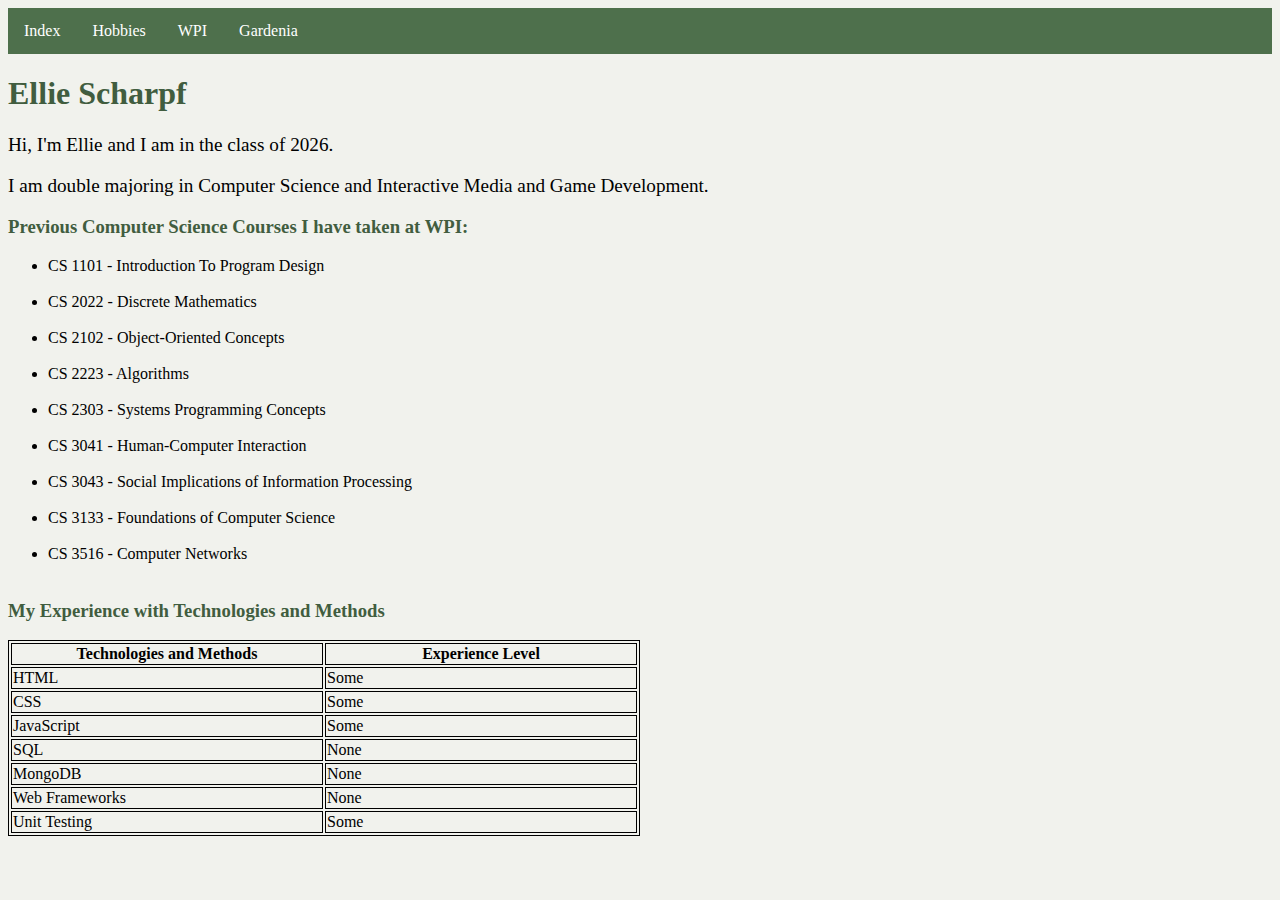
<file: index.html>
<!doctype html>
<html lang="en">
  <head>
    <link rel="stylesheet" href="styles.css">
    <title>CS4241 Assignment 1</title>
    <meta charset="utf-8">
  </head>
  
  <body>

    <nav class="navbar">
    <ul>
      <li><a class="active" href="index.html">Index</a></li>
      <li><a href="hobby.html">Hobbies</a></li>
      <li><a href="https://www.wpi.edu/">WPI</a></li>
      <li><a href="https://www.gardenia.net/">Gardenia</a></li>
    </ul>
  </nav>


    <h1>Ellie Scharpf</h1>
    <p>Hi, I'm Ellie and I am in the class of 2026.</p>
    <p>I am double majoring in Computer Science and Interactive Media and Game Development.</p>
    
    <h3>Previous Computer Science Courses I have taken at WPI:</h3>
    <ul>
      <li>CS 1101 - Introduction To Program Design</li><br>
      <li>CS 2022 - Discrete Mathematics</li><br>
      <li>CS 2102 - Object-Oriented Concepts</li><br>
      <li>CS 2223 - Algorithms</li><br>
      <li>CS 2303 - Systems Programming Concepts</li><br>
      <li>CS 3041 - Human-Computer Interaction</li><br>
      <li>CS 3043 - Social Implications of Information Processing</li><br>
      <li>CS 3133 - Foundations of Computer Science</li><br>
      <li>CS 3516 - Computer Networks</li><br>
    </ul>

    <h3>My Experience with Technologies and Methods</h3>
<table>
      <tr>
        <th>Technologies and Methods</th>
        <th>Experience Level</th>
      </tr>
      <tr>
        <td>HTML</td>
        <td>Some</td>
      </tr>
      <tr>
        <td>CSS</td>
        <td>Some</td>
      </tr>
      <tr>
        <td>JavaScript</td>
        <td>Some</td>
      </tr>
      <tr>
        <td>SQL</td>
        <td>None</td>
      </tr>
      <tr>
        <td>MongoDB</td>
        <td>None</td>
      </tr>
      <tr>
        <td>Web Frameworks</td>
        <td>None</td>
      </tr>
      <tr>
        <td>Unit Testing</td>
        <td>Some</td>
      </tr>
    </table>
  
  </body>
</html>
</file>
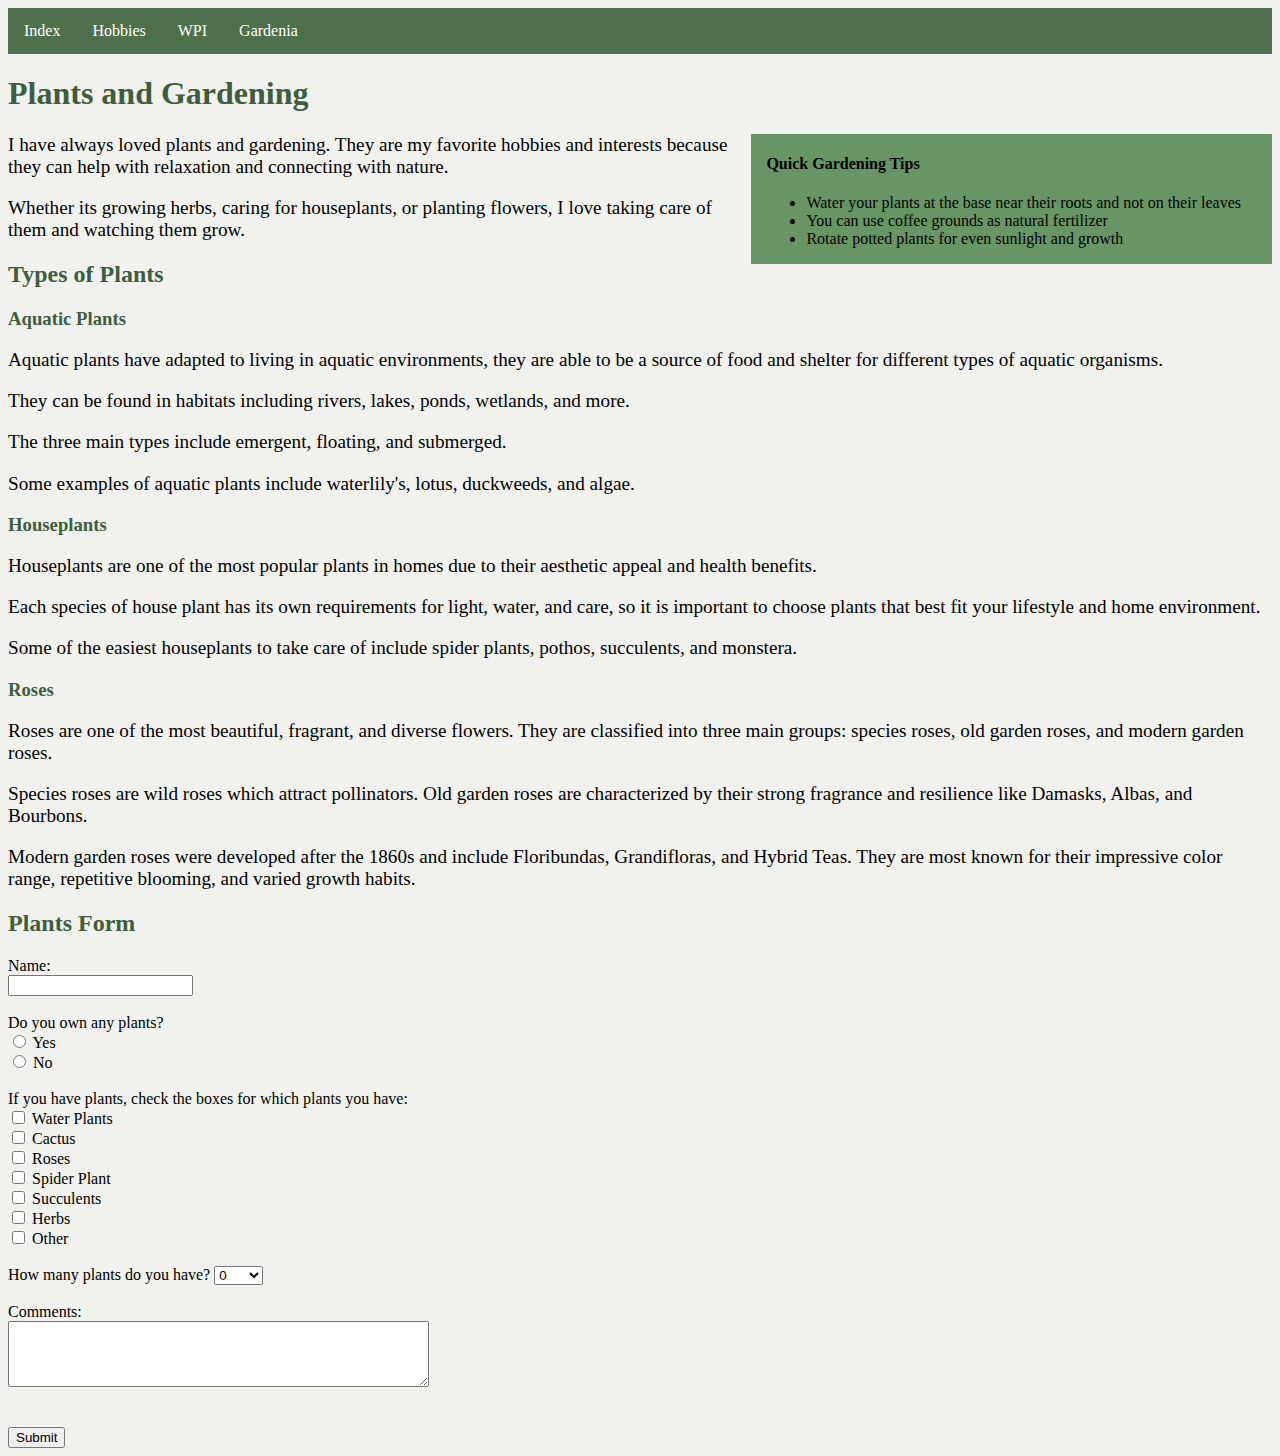
<file: hobby.html>
<!doctype html>
<html lang="en">
<head>
    <meta charset="utf-8"/>
    <link rel="stylesheet" href="styles.css">
</head>
<body>

<nav class="navbar">
    <ul>
        <li><a href="index.html">Index</a></li>
        <li><a class="active" href="hobby.html">Hobbies</a></li>
        <li><a href="https://www.wpi.edu/">WPI</a></li>
        <li><a href="https://www.gardenia.net/">Gardenia</a></li>
    </ul>
</nav>


<h1>Plants and Gardening</h1>
<aside>
    <h4>Quick Gardening Tips</h4>
    <ul>
        <li>Water your plants at the base near their roots and not on their leaves</li>
        <li>You can use coffee grounds as natural fertilizer</li>
        <li>Rotate potted plants for even sunlight and growth</li>
    </ul>
</aside>

<p>I have always loved plants and gardening. They are my favorite hobbies and interests because they can help with relaxation and connecting with nature.</p>
<p>Whether its growing herbs, caring for houseplants, or planting flowers, I love taking care of them and watching them grow.</p>

<h2>Types of Plants</h2>
<article>
        <h3>Aquatic Plants</h3>
        <p>Aquatic plants have adapted to living in aquatic environments, they are able to be a source of food and shelter for different types of aquatic organisms.</p>
        <p>They can be found in habitats including rivers, lakes, ponds, wetlands, and more.</p>
        <p>The three main types include emergent, floating, and submerged.</p>
        <p>Some examples of aquatic plants include waterlily's, lotus, duckweeds, and algae.</p>
</article>
<article>
    <h3>Houseplants</h3>
    <p>Houseplants are one of the most popular plants in homes due to their aesthetic appeal and health benefits.</p>
    <p>Each species of house plant has its own requirements for light, water, and care, so it is important to choose plants that best fit your lifestyle and home environment.</p>
    <p>Some of the easiest houseplants to take care of include spider plants, pothos, succulents, and monstera.</p>
</article>
<article>
    <h3>Roses</h3>
    <p>Roses are one of the most beautiful, fragrant, and diverse flowers. They are classified into three main groups: species roses, old garden roses, and modern garden roses.</p>
    <p>Species roses are wild roses which attract pollinators. Old garden roses are characterized by their strong fragrance and resilience like Damasks, Albas, and Bourbons.</p>
    <p>Modern garden roses were developed after the 1860s and include Floribundas, Grandifloras, and Hybrid Teas. They are most known for their impressive color range, repetitive blooming, and varied growth habits.</p>
</article>

<h2>Plants Form</h2>
<form>
    <label for="name">Name:</label><br>
    <input type="text" id="name" name="name" value=""><br>
    <br>
    <label>Do you own any plants?</label><br>
    <input type="radio" id="Yes" name="Yes" value="Yes">
    <label for="Yes">Yes</label><br>
    <input type="radio" id="No" name="No" value="No">
    <label for="No">No</label><br>
    <br>
    <label>If you have plants, check the boxes for which plants you have:</label><br>
    <input type="checkbox" id="plant1" name="plant1" value="Water Plants">
    <label for="plant1"> Water Plants</label><br>
    <input type="checkbox" id="plant2" name="plant2" value="Cactus">
    <label for="plant2"> Cactus</label><br>
    <input type="checkbox" id="plant3" name="plant3" value="Roses">
    <label for="plant3"> Roses</label><br>
    <input type="checkbox" id="plant4" name="plant4" value="Spider Plant">
    <label for="plant4"> Spider Plant</label><br>
    <input type="checkbox" id="plant5" name="plant5" value="Succulents">
    <label for="plant5"> Succulents</label><br>
    <input type="checkbox" id="plant6" name="plant6" value="Herbs">
    <label for="plant6"> Herbs</label><br>
    <input type="checkbox" id="plant7" name="other" value="Other">
    <label for="plant7"> Other</label><br>
    <br>
    <label for="amount">How many plants do you have?</label>
    <select name="amount" id="amount">
        <option value="0">0</option>
        <option value="1-3">1-3</option>
        <option value="4-6">4-6</option>
        <option value="7-10">7-10</option>
        <option value="10+">10+</option>
    </select>
    <br>
    <br>
    <label for="comments">Comments:</label><br>
    <textarea id="comments" name="comments" rows="4" cols="50"></textarea>
    <br>
    <br>
    <br>
    <input type="submit" id="submit" name="submit" value="Submit"><br>
</form>

</body>
</html>
</file>
<file: styles.css>
body {background-color: #F1F2ED; font-family: Georgia;}
h1 {color: #415D3F; font-family: Georgia;}
h2 {color: #415D3F; font-family: Georgia;}
h3 {color: #415D3F; font-family: Georgia;}
h4 {color: black; font-family: Georgia;}
p {color: black; font-family: Georgia; font-size: larger;}

.navbar ul {
list-style-type: none;
margin: 0;
padding: 0;
overflow: hidden;
background-color: #4E704C;
}

.navbar li {
float: left;
}

.navbar li a {
display: block;
color: white;
text-align: center;
padding: 14px 16px;
text-decoration: none;
font-family: Georgia;
}

.navbar li a:hover{
background-color: #415D3F;
}

table, th, td{
    border:1px solid black;
    width: 50%;
    font-family: Georgia;
}
  
aside {
    width: 40%;
    padding-left: 15px;
    margin-left: 15px;
    float: right;
    font-family: Georgia;
    background-color: #689565;
}
</file>
